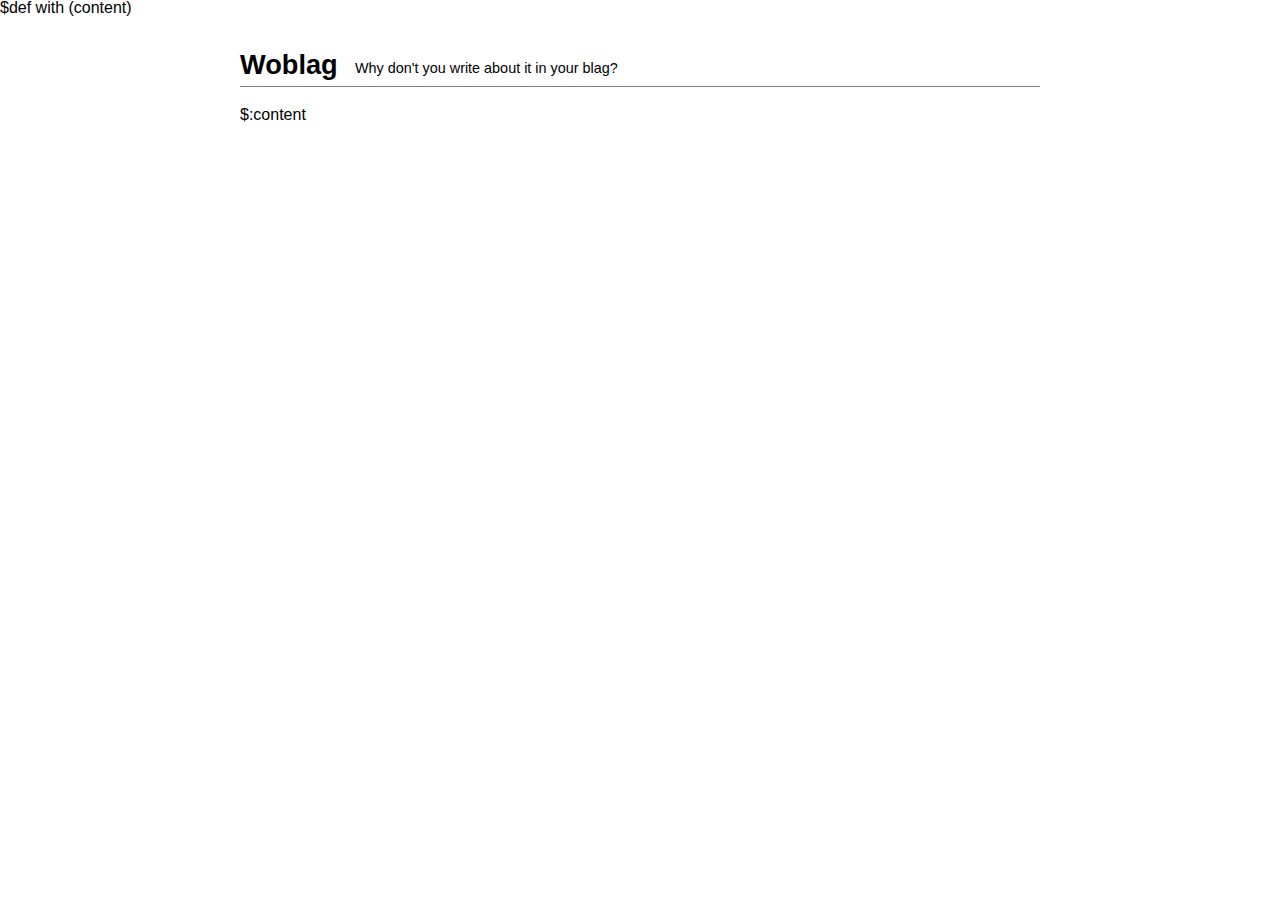
<file: templates/layout.html>
$def with (content)
<html xmlns="http://www.w3.org/1999/xhtml" xml:lang="en" lang="en">
<head>
	<meta http-equiv="Content-Type" content="text/html;charset=utf-8" />
    <title>Woblag</title>
    <link rel="stylesheet" type="text/css" href="/static/css/base.css" />
</head>
<body>
	<div id="container">
		<div id="header">
			<h1><a href="/">Woblag</a></h1><h4>Why don't you write about it in your blag?</h4>
		</div>
		<div id="content">
			$:content
		</div>
	</div>
</body>
</html>
</file>
<file: static/css/base.css>
@import url("reset.css");
@import url("type.css");
@import url("widgets.css");
@import url("grid.css");

body {
    background-color: #FFF;
}
</file>
